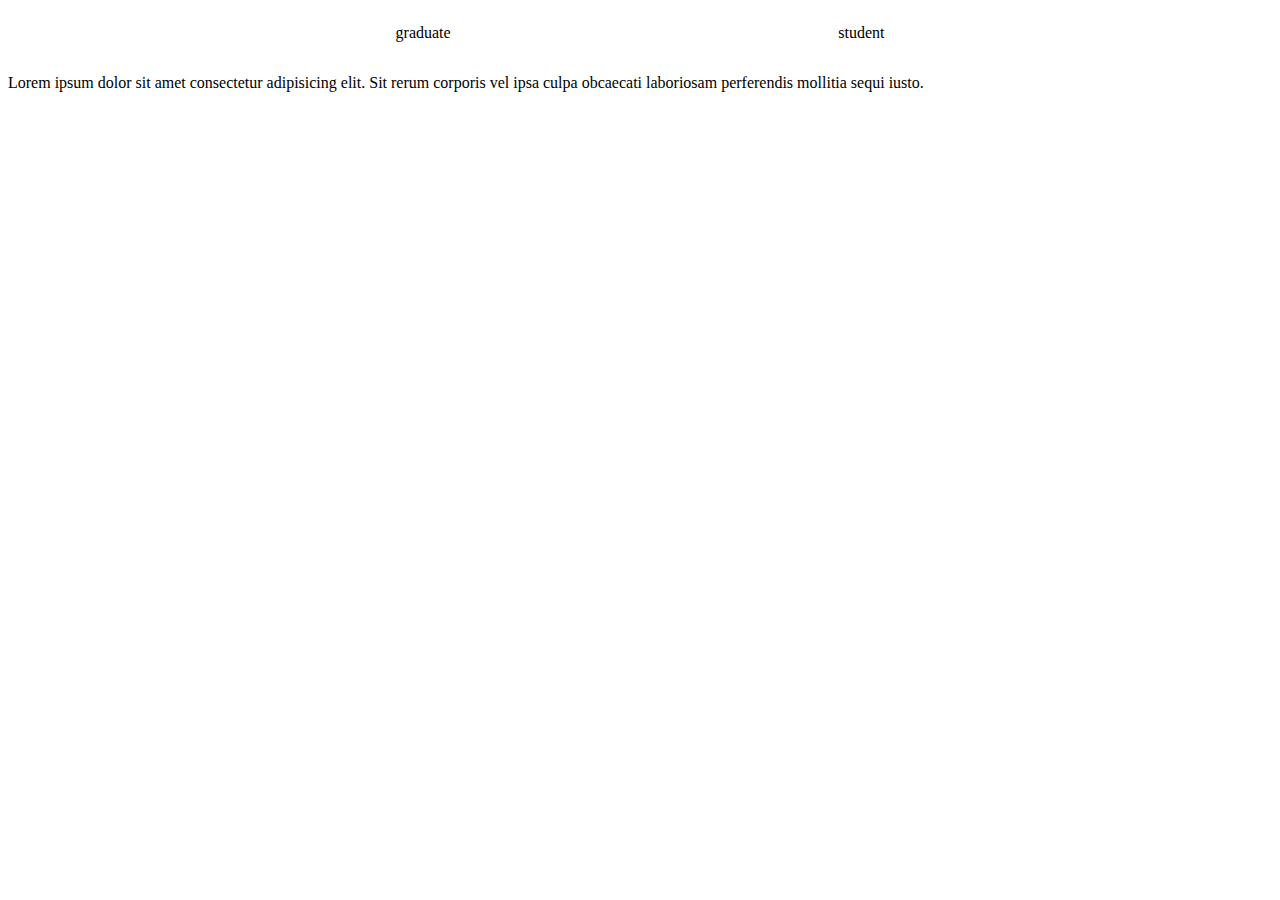
<file: you.html>
<!DOCTYPE html>
<html lang="en">
<head>
    <meta charset="UTF-8">
    <meta name="viewport" content="width=device-width, initial-scale=1.0">
    <title>Document</title>
    <style>
        .tab-titles{
            display: flex;
            justify-content: space-evenly;
        }
        .tab-links{
            position: relative;
        }
        .tab-links::after{
            content: '';
            width: 0;
            height: 3px;
            color: black;
            position: absolute;
            left: 0;
            bottom: -8px;
            transition: 0.5s;
        }
        .tab-links.active-link::after{
            width: 50%;
        }
        .tabcontent{
            display: none;
        }
        .tabcontent.active-tab{
            display: block;
        }
    </style>
</head>
<body>
<div class="tab-titles">
    <P class="tab-links active-link" onclick="opentab('graduate')">graduate</P>
    <P class="tab-links" onclick="opentab('student')">student</P>
</div>
<div class="tabcontent active-tab" id="graduate">
    <p>Lorem ipsum dolor sit amet consectetur adipisicing elit. Sit rerum corporis vel ipsa culpa obcaecati laboriosam perferendis mollitia sequi iusto.</p>
</div>
<div class="tabcontent" id="student">
    <p>Lorem ipsum dolor sit amet consectetur adipisicing elit. Sit rerum corporis vel ipsa culpa obcaecati laboriosam perferendis mollitia sequi iusto.</p>
    <p>Lorem ipsum dolor sit, amet consectetur adipisicing elit. Id, dolorem?</p>
</div>


<script>
    var tablinks = document.getElementsByClassName("tab-links");
    var tabcontents= document.getElementsByClassName('tab-contents');

    function opentab(tabname){
        
    }
</script>
</body>
</html>
</file>
